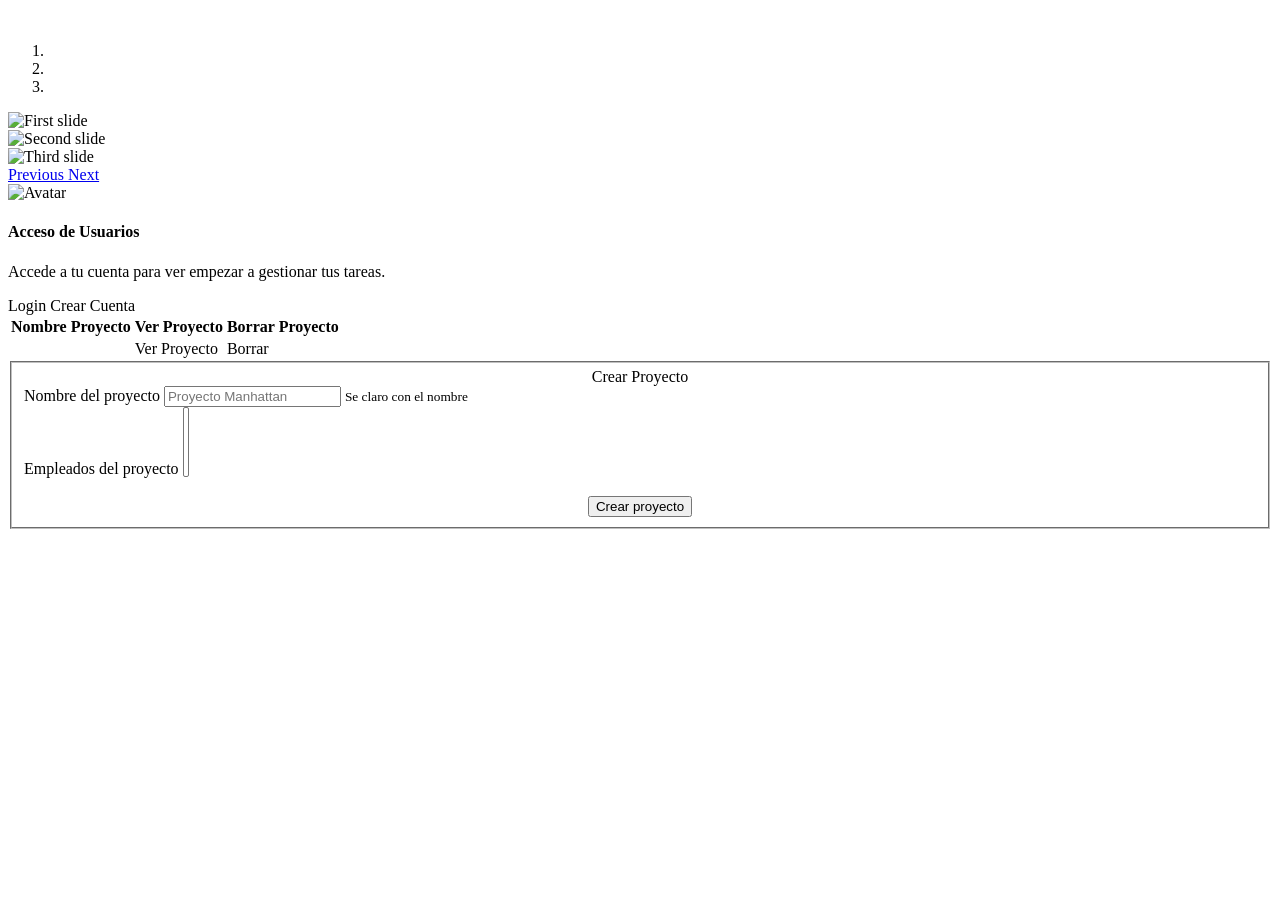
<file: src/main/resources/templates/index.html>
<!DOCTYPE html>
<html lang="es" xmlns:th="http://www.thymeleaf.org" xmlns:sec="http://www.thymeleaf.org/extras/spring-security">

<head>

	<title>Kanbanizame</title>

	<meta charset="UTF-8">

	<link rel="shortcut icon" th:href="@{/img/favicon.ico}">
	<link rel="stylesheet" type="text/css" th:href="@{/bootstrap/css/bootstrap.min.css}">
	<link rel="stylesheet" type="text/css" th:href="@{/css/estilo.css}">

	<!-- <script type="text/javascript" th:src="@{/js/ajax.js}"></script> -->
	<script type="text/javascript" th:src="@{/bootstrap/js/bootstrap.min.js}"></script>
	<script type="text/javascript" th:src="@{/js/jquery-3.5.0.js}"></script>

</head>

<body>

	<nav th:replace="fragments/navbar"></nav>

	<br>

	<!-- Usuarios no logueados -->
	<div id="wrapper" sec:authorize="isAnonymous()">
		<div class="izq">
			<div class="container">
				<div id="carouselExampleIndicators" class="carousel slide" data-ride="carousel">
					<ol class="carousel-indicators">
						<li data-target="#carouselExampleIndicators" data-slide-to="0"></li>
						<li data-target="#carouselExampleIndicators" data-slide-to="1"></li>
						<li data-target="#carouselExampleIndicators" data-slide-to="2"></li>
					</ol>
					<div class="carousel-inner">
						<div class="carousel-item active">
							<img class="d-block w-100" th:src="@{/img/img1.png}" alt="First slide">
						</div>
						<div class="carousel-item">
							<img class="d-block w-100" th:src="@{/img/img2.png}" alt="Second slide">
						</div>
						<div class="carousel-item">
							<img class="d-block w-100" th:src="@{/img/img3.png}" alt="Third slide">
						</div>
					</div>
					<a class="carousel-control-prev" href="#carouselExampleIndicators" role="button" data-slide="prev">
						<span class="carousel-control-prev-icon" aria-hidden="true"></span> <span
							class="sr-only">Previous</span>
					</a>
					<a class="carousel-control-next" href="#carouselExampleIndicators" role="button"
						data-slide="next"> 
						<span class="sr-only">Next</span>
						<span class="carousel-control-next-icon" aria-hidden="true"></span>	
					</a>
				</div>
			</div>
		</div>
		<div class="dch">

			<div class="card card-custom bg-white border-white border-0">
				<div class="card-custom-img"
					style="background-image: url(http://res.cloudinary.com/d3/image/upload/c_scale,q_auto:good,w_1110/trianglify-v1-cs85g_cc5d2i.jpg);">
				</div>
				<div class="card-custom-avatar">
					<img class="img-fluid" th:src="@{/img/149071.png}" alt="Avatar" />
				</div>
				<div class="card-body" style="overflow-y: auto">
					<h4 class="card-title">Acceso de Usuarios</h4>
					<p class="card-text">Accede a tu cuenta para ver empezar a
						gestionar tus tareas.</p>
				</div>
				<div class="card-footer" style="background: inherit; border-color: inherit;">
					<a th:href="@{/login}" class="btn btn-primary">Login</a> <a th:href="@{/usuario/alta}"
						class="btn btn-outline-primary">Crear
						Cuenta</a>
				</div>
			</div>

		</div>
	</div>

	<!-- Usuarios Logueados -->
	<div id="wrapper" sec:authorize="isAuthenticated()">

		<div class="izq">
			<table class="table table-hover">
				<thead>
					<tr class="table-primary">
						<th scope="col"> Nombre Proyecto </th>
						<th scope="col"> Ver Proyecto </th>
						<th sec:authorize="hasAuthority('manager')" scope="col">Borrar Proyecto</th>
					</tr>
				</thead>
				<tbody th:each="proyecto : ${proyectos}">
					<tr>
						<td th:text="${proyecto.nombre}"></td>
						<td>
							<a th:href="@{/proyecto/{id}(id=${proyecto.id_proyecto})}" class="btn btn-success">Ver
								Proyecto</a>
						</td>
						<td sec:authorize="hasAuthority('manager')">
							<a th:href="@{/proyecto/borrar/{id}(id=${proyecto.id_proyecto})}"
								class="btn btn-danger">Borrar</a>
						</td>
					</tr>

				</tbody>
			</table>
		</div>

		<div class="dch" sec:authorize="hasAuthority('manager')">
			<div class="card card-custom bg-white border-white border-0">
				<div class="card-body" style="overflow-y: auto">
					<form th:action="@{/proyecto/crear}" th:method="POST">
						<fieldset>
							<center>
								<legend>Crear Proyecto</legend>
							</center>

							<div class="form-group">
								<label for="inputNombre">Nombre del proyecto</label>
								<input type="text" name="nombreProyecto" class="form-control" id="inputNombre"
									placeholder="Proyecto Manhattan">
								<small id="inputNombre2" class="form-text text-muted">Se
									claro con el nombre </small>
							</div>
							<div class="form-group">
								<label for="selectTrabajadores">Empleados del proyecto</label>
								<select name="empleadosProyecto" class="form-control" id="selectTrabajadores" multiple>
									<option th:each="empleado : ${empleados}" th:text="${empleado.nombreUsuario}"
										th:value="${empleado.nombreUsuario}"></option>
								</select>

							</div>
							<br>
							<center><button class="btn btn-lg btn-primary btn-block" type="submit">Crear
									proyecto</button></center>

						</fieldset>
					</form>
				</div>
			</div>
		</div>
</body>


</html>
</file>
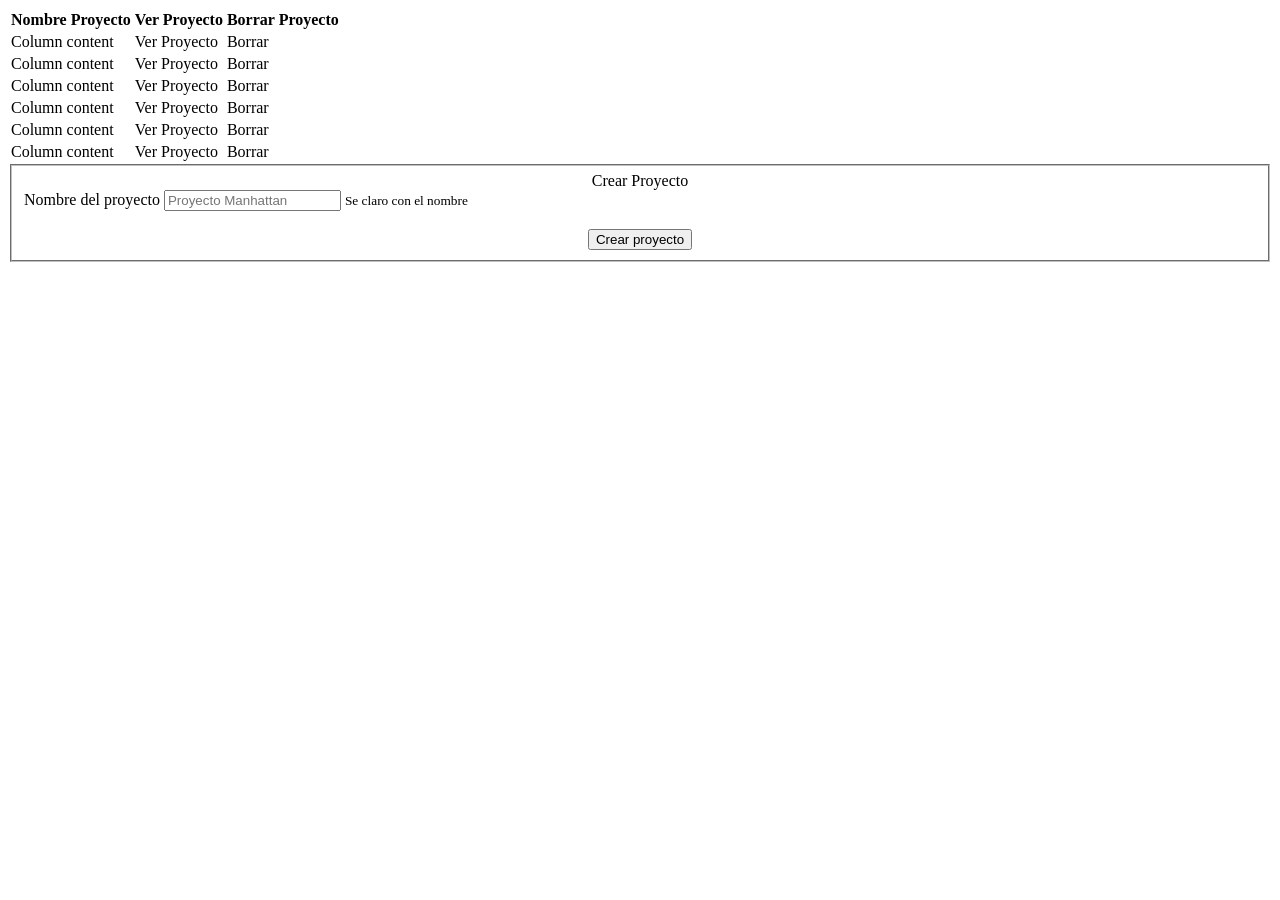
<file: bin/src/main/resources/templates/index.html>
<!DOCTYPE html>
<html lang="es" xmlns:th="http://www.thymeleaf.org" xmlns:sec="http://www.thymeleaf.org/extras/spring-security">

<head>
	<meta charset="UTF-8">
	<title>Kanbanizame</title>
	<link rel="stylesheet" th:href="@{/css/estilo.css}">


	<script th:src="@{/js/ajax.js}"></script>
</head>

<body>

	<nav th:replace="fragments/navbar"></nav>



	<!-- Usuarios no logueados -->
	<!-- 	<div id="wrapper"> -->
	<!-- 		<div class="izq"> -->
	<!-- 			<div class="container"> -->
	<!-- 				<div id="carouselExampleIndicators" class="carousel slide" -->
	<!-- 					data-ride="carousel"> -->
	<!-- 					<ol class="carousel-indicators"> -->
	<!-- 						<li data-target="#carouselExampleIndicators" data-slide-to="0" -->
	<!-- 							class="active"></li> -->
	<!-- 						<li data-target="#carouselExampleIndicators" data-slide-to="1"></li> -->
	<!-- 						<li data-target="#carouselExampleIndicators" data-slide-to="2"></li> -->
	<!-- 					</ol> -->
	<!-- 					<div class="carousel-inner"> -->
	<!-- 						<div class="carousel-item active"> -->
	<!-- 							<img class="d-block w-100" th:src="@{/img/img1.png}" -->
	<!-- 								alt="First slide"> -->
	<!-- 						</div> -->
	<!-- 						<div class="carousel-item"> -->
	<!-- 							<img class="d-block w-100" th:src="@{/img/img2.png}" -->
	<!-- 								alt="Second slide"> -->
	<!-- 						</div> -->
	<!-- 						<div class="carousel-item"> -->
	<!-- 							<img class="d-block w-100" th:src="@{/img/img3.png}" -->
	<!-- 								alt="Third slide"> -->
	<!-- 						</div> -->
	<!-- 					</div> -->
	<!-- 					<a class="carousel-control-prev" href="#carouselExampleIndicators" -->
	<!-- 						role="button" data-slide="prev"> <span -->
	<!-- 						class="carousel-control-prev-icon" aria-hidden="true"></span> <span -->
	<!-- 						class="sr-only">Previous</span> -->
	<!-- 					</a> <a class="carousel-control-next" href="#carouselExampleIndicators" -->
	<!-- 						role="button" data-slide="next"> <span -->
	<!-- 						class="carousel-control-next-icon" aria-hidden="true"></span> <span -->
	<!-- 						class="sr-only">Next</span> -->
	<!-- 					</a> -->
	<!-- 				</div> -->
	<!-- 			</div> -->
	<!-- 		</div> -->
	<!-- 		<div class="dch"> -->

	<!-- 			<div class="card card-custom bg-white border-white border-0"> -->
	<!-- 				<div class="card-custom-img" -->
	<!-- 					style="background-image: url(http://res.cloudinary.com/d3/image/upload/c_scale,q_auto:good,w_1110/trianglify-v1-cs85g_cc5d2i.jpg);"></div> -->
	<!-- 				<div class="card-custom-avatar"> -->
	<!-- 					<img class="img-fluid" th:src="@{/img/149071.png}" alt="Avatar" /> -->
	<!-- 				</div> -->
	<!-- 				<div class="card-body" style="overflow-y: auto"> -->
	<!-- 					<h4 class="card-title">Acceso de Usuarios</h4> -->
	<!-- 					<p class="card-text">Accede a tu cuenta para ver empezar a -->
	<!-- 						gestionar tus tareas.</p> -->
	<!-- 				</div> -->
	<!-- 				<div class="card-footer" -->
	<!-- 					style="background: inherit; border-color: inherit;"> -->
	<!-- 					<a th:href="@{/login}" class="btn btn-primary">Login</a> <a -->
	<!-- 						th:href="@{/usuario/alta}" class="btn btn-outline-primary">Crear -->
	<!-- 						Cuenta</a> -->
	<!-- 				</div> -->
	<!-- 			</div> -->




	<!-- 		</div> -->
	<!-- 	</div> -->


	<!-- 	Usuarios Logueados -->
	<div id="wrapper">



		<div class="izq">

			<table class="table table-hover">
				<thead>
					<tr class="table-primary">
						<th scope="col">Nombre Proyecto</th>
						<th scope="col">Ver Proyecto</th>
						<th scope="col">Borrar Proyecto</th>
					</tr>
				</thead>
				<tbody>
					<tr>
						<td>Column content</td>
						<td>
							<a th:href="@{/proyecto/perfil}" class="btn btn-success">Ver
								Proyecto</a>
						</td>
						<td>
							<a th:href="@{/proyecto/borrar/idProyecto}" class="btn btn-danger">Borrar</a>
						</td>
					</tr>
					<tr>
						<td>Column content</td>
						<td>
							<a th:href="@{/proyecto/perfil}" class="btn btn-success">Ver
								Proyecto</a>
						</td>
						<td>
							<a th:href="@{/proyecto/borrar/idProyecto}" class="btn btn-danger">Borrar</a>
						</td>
					</tr>
					<tr>
						<td>Column content</td>
						<td>
							<a th:href="@{/proyecto/perfil}" class="btn btn-success">Ver
								Proyecto</a>
						</td>
						<td>
							<a th:href="@{/proyecto/borrar/idProyecto}" class="btn btn-danger">Borrar</a>
						</td>
					</tr>
					<tr>
						<td>Column content</td>
						<td>
							<a th:href="@{/proyecto/perfil}" class="btn btn-success">Ver
								Proyecto</a>
						</td>
						<td>
							<a th:href="@{/proyecto/borrar/idProyecto}" class="btn btn-danger">Borrar</a>
						</td>
					</tr>
					<tr>
						<td>Column content</td>
						<td>
							<a th:href="@{/proyecto/perfil}" class="btn btn-success">Ver
								Proyecto</a>
						</td>
						<td>
							<a th:href="@{/proyecto/borrar/idProyecto}" class="btn btn-danger">Borrar</a>
						</td>
					</tr>
					<tr>
						<td>Column content</td>
						<td>
							<a th:href="@{/proyecto/perfil}" class="btn btn-success">Ver
								Proyecto</a>
						</td>
						<td>
							<a th:href="@{/proyecto/borrar/idProyecto}" class="btn btn-danger">Borrar</a>
						</td>
					</tr>

				</tbody>
			</table>

		</div>

		<div class="dch">

			<div class="card card-custom bg-white border-white border-0">
				<div class="card-body" style="overflow-y: auto">
					<form th:action="@{proyecto/crear}" th:method="POST">
						<fieldset>
							<center>
								<legend>Crear Proyecto</legend>
							</center>

							<div class="form-group">
								<label for="inputNombre">Nombre del proyecto</label> <input type="email"
									class="form-control" id="inputNombre" aria-describedby="emailHelp"
									placeholder="Proyecto Manhattan">
								<small id="inputNombre" class="form-text text-muted">Se
									claro con el nombre</small>
							</div>
							<br>
							<center><button class="btn btn-lg btn-primary btn-block" type="submit">Crear
									proyecto</button></center>

						</fieldset>
					</form>
				</div>
			</div>
		</div>
</body>


</html>
</file>
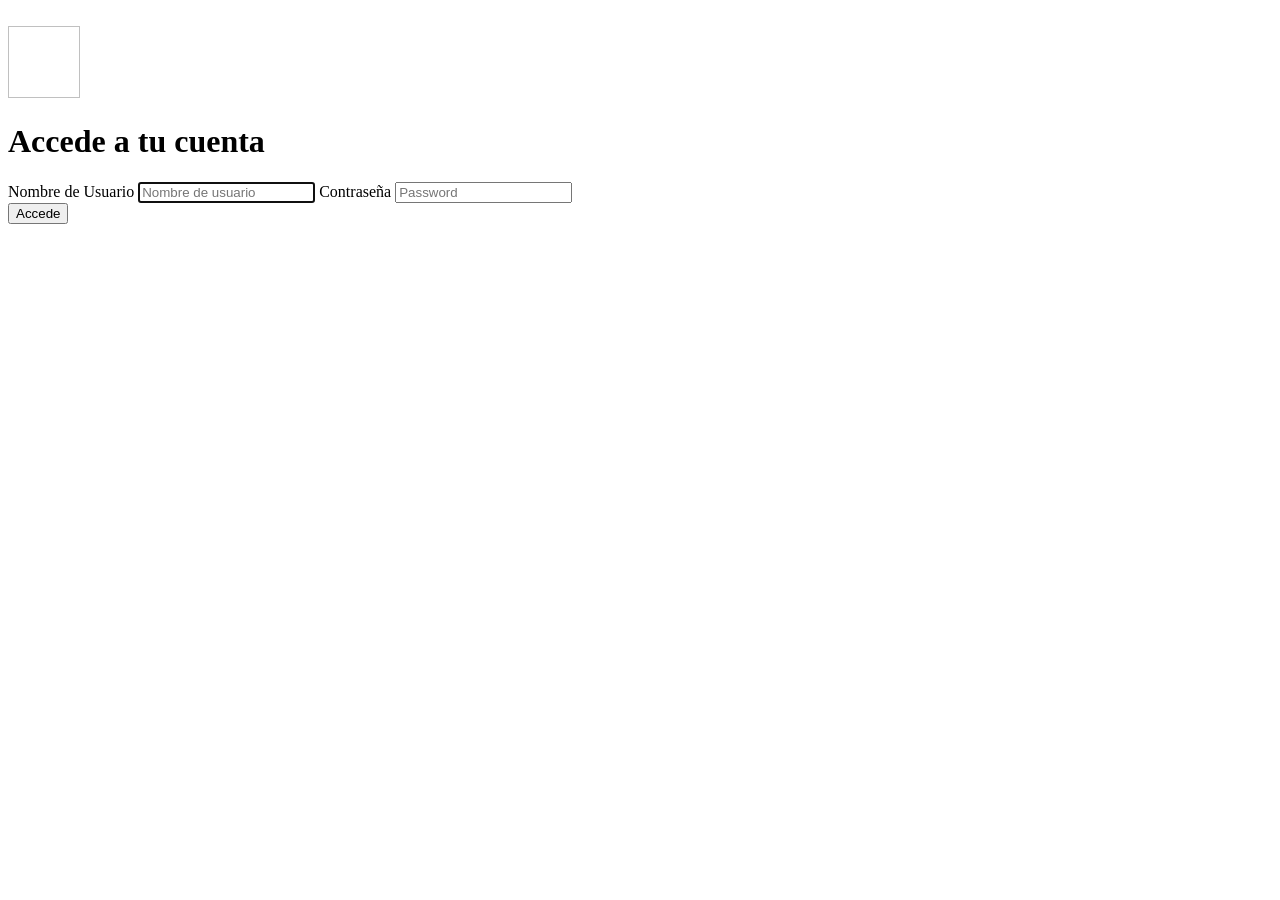
<file: src/main/resources/templates/login.html>
<!DOCTYPE html>
<html lang="es" xmlns:th="http://www.thymeleaf.org" xmlns:sec="http://www.thymeleaf.org/extras/spring-security">

<head>

	<title>SignIn Template for Bootstrap</title>

	<meta charset="utf-8">
	<meta name="viewport" content="width=device-width, initial-scale=1, shrink-to-fit=no">
	<meta name="description" content="">
	<meta name="author" content="Erick :)">

	<link rel="stylesheet" type="text/css" th:href="@{/bootstrap/css/bootstrap.min.css}">
	<link rel="stylesheet" type="text/css" th:href="@{/css/estilo.css}">

	<!-- Custom styles for this template -->
	<link rel="stylesheet" type="text/css" th:href="@{/css/signin.css}">

	<script type="text/javascript" th:src="@{/bootstrap/js/bootstrap.min.js}"></script>
	<script type="text/javascript" th:src="@{/js/jquery-3.5.0.js}"></script>

</head>

<body>

	<nav th:replace="/fragments/navbar"></nav>
	
	<br>
	
	<div id="wrapper" class="text-center">
		<form th:action="@{/login}" th:method="POST" class="form-signin">
			<img class="mb-4" th:src="@{/img/149071.png}" alt="" width="72" height="72">
			<h1 class="h3 mb-3 font-weight-normal">Accede a tu cuenta</h1>
			<label for="inputUsuario" class="sr-only">Nombre de Usuario</label> <input type="text" name="usuario"
				id="inputUsuario" class="form-control" placeholder="Nombre de usuario" required autofocus> <label
				for="inputPassword" class="sr-only">Contraseña</label> <input type="password" name="password"
				id="inputPassword" class="form-control" placeholder="Password" required>
			<div class="checkbox mb-3"></div>
			<button class="btn btn-lg btn-primary btn-block" type="submit">Accede</button>
		</form>
	</div>
</body>

</html>
</file>
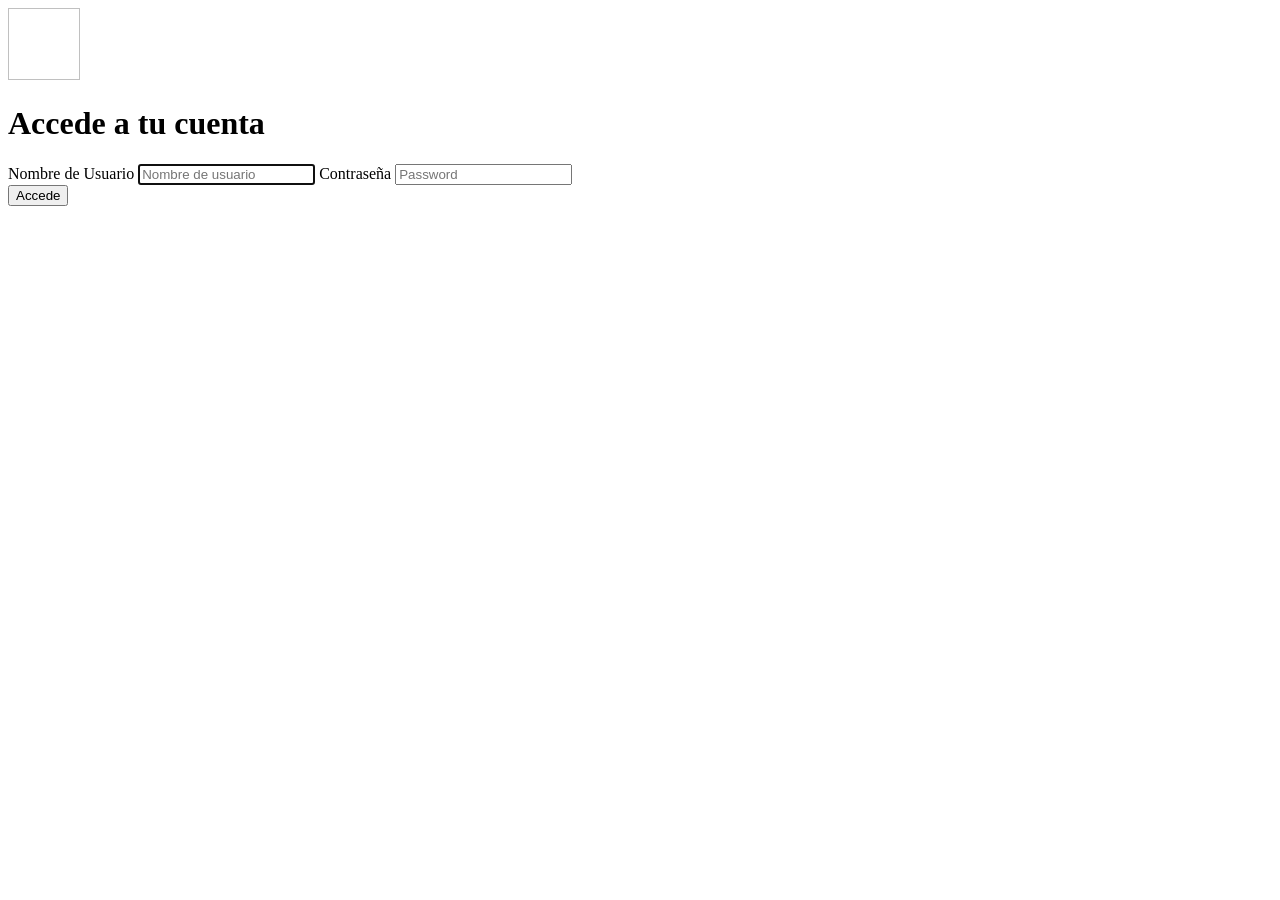
<file: bin/src/main/resources/templates/login.html>
<!DOCTYPE html>
<html lang="es" xmlns:th="http://www.thymeleaf.org"
	xmlns:sec="http://www.thymeleaf.org/extras/spring-security">
<head>
<meta charset="utf-8">
<meta name="viewport"
	content="width=device-width, initial-scale=1, shrink-to-fit=no">
<meta name="description" content="">
<meta name="author" content="">

<title>Signin Template for Bootstrap</title>
<script th:src="@{/js/jquery-3.5.0.js}"></script>
<link rel="stylesheet" th:href="@{/bootstrap/css/bootstrap.min.css}">
<link rel="stylesheet" th:href="@{/css/estilo.css}">
<script th:src="@{/bootstrap/js/bootstrap.min.js}"></script>

<!-- Custom styles for this template -->
<link th:href="@{/css/signin.css}" rel="stylesheet">
</head>

<body >

	<nav th:replace="fragments/navbar"></nav>
	
	
	<div id="wrapper" class="text-center">


		<form th:action="@{/login}" th:method="POST" class="form-signin">
			<img class="mb-4" th:src="@{/img/149071.png}" alt="" width="72"
				height="72">
			<h1 class="h3 mb-3 font-weight-normal">Accede a tu cuenta</h1>
			<label for="inputUsuario" class="sr-only">Nombre de Usuario</label> <input
				type="text" name="usuario" id="inputUsuario" class="form-control"
				placeholder="Nombre de usuario" required autofocus> <label
				for="inputPassword" class="sr-only">Contraseña</label> <input
				type="password" name="password" id="inputPassword"
				class="form-control" placeholder="Password" required>
			<div class="checkbox mb-3"></div>
			<button class="btn btn-lg btn-primary btn-block" type="submit">Accede</button>
		</form>
	</div>
</body>
</html>
</file>
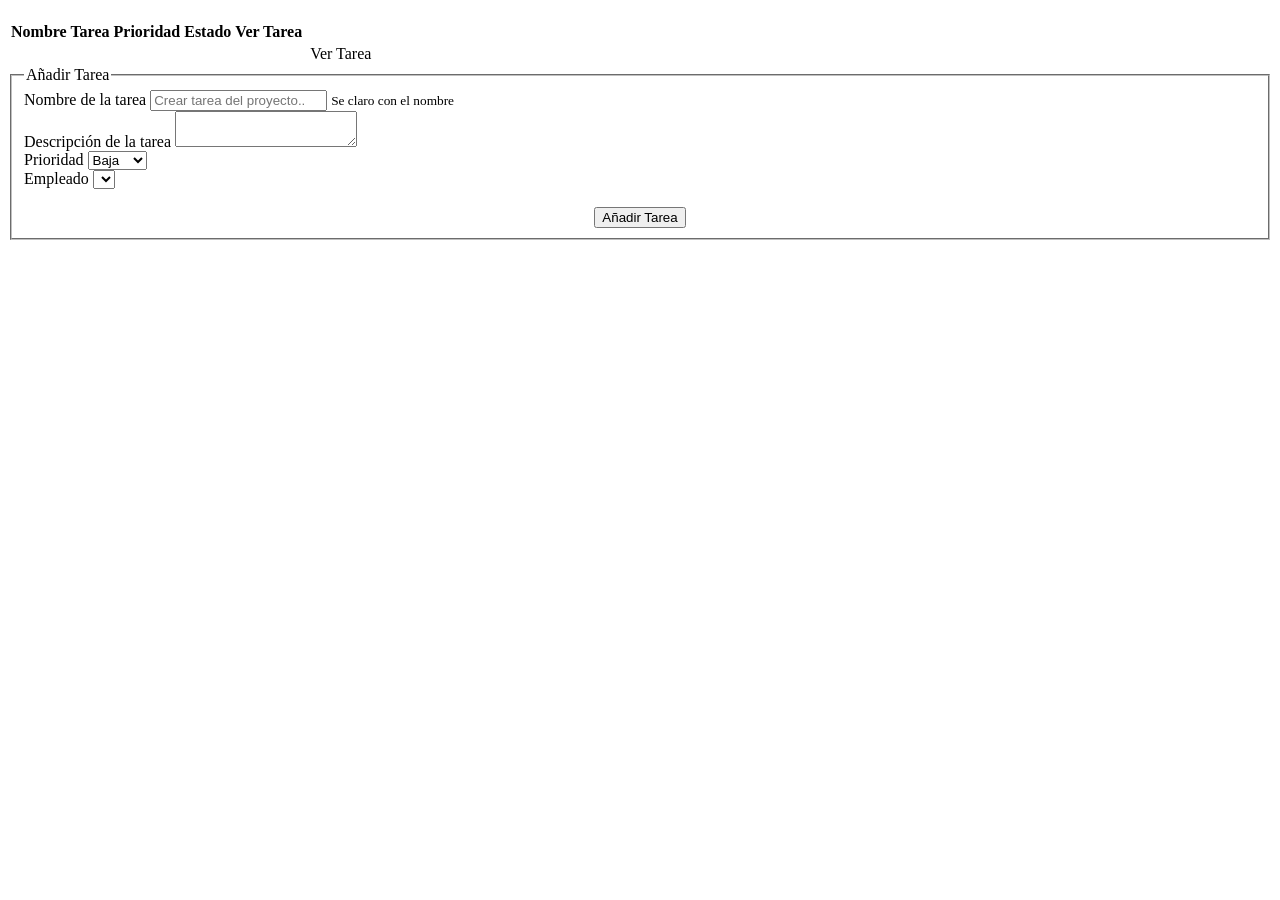
<file: src/main/resources/templates/proyecto/perfilProyecto(No Usar).html>
<!DOCTYPE html>
<html lang="es" xmlns:th="http://www.thymeleaf.org" xmlns:sec="http://www.thymeleaf.org/extras/spring-security">

<head>
	<meta charset="UTF-8">
	<title>Inicio</title>

	<link rel="stylesheet" type="text/css" th:href="@{/bootstrap/css/bootstrap.min.css}">
	<script type="text/javascript" th:src="@{/bootstrap/js/bootstrap.min.js}"></script>
	<script type="text/javascript" th:src="@{/js/jquery-3.5.0.js}"></script>

	<link rel="stylesheet" type="text/css" th:href="@{/css/estilo.css}">
	
	<script type="text/javascript" th:src="@{/js/ajax.js}"></script>

	<style>
		.badge {
			font-size: 1em;
		}
	</style>

</head>

<body>

	<nav th:replace="fragments/navbar"></nav>

	<div id="wrapper">

		<h2>
			<center th:text="${proyecto.nombre}"> </center>
		</h2>

		<div class="izq">

			<table class="table table-hover">
				<thead>
					<tr class="table-primary">
						<th scope="col">Nombre Tarea</th>
						<th scope="col">Prioridad</th>
						<th scope="col">Estado</th>
						<th scope="col">Ver Tarea</th>
					</tr>
				</thead>
				<tbody id="resultados">
					<tr th:each="tarea : ${tareas}">
						<td th:text="${tarea.titulo}"></td>

						<th:block th:switch="${tarea.prioridad}">
							<td th:case="'BAJA'">
								<span class="badge bg-primary" th:text="${tarea.prioridad}"></span>
							</td>
							<td th:case="'MEDIA'">
								<span class="badge bg-warning" th:text="${tarea.prioridad}"></span>
							</td>
							<td th:case="'ALTA'">
								<span class="badge bg-danger" th:text="${tarea.prioridad}"></span>
							</td>
						</th:block>
						
						<td th:text="${tarea.estado}"></td>
						<td><a type="button" class="btn btn-success" th:href="@{/tarea/{id}(id=${tarea.id_tarea})}">Ver Tarea</a></td>
					</tr>
				</tbody>
			</table>

		</div>

		<div class="dch">

			<div class="card card-custom bg-white border-white border-0">
				<div class="card-body" style="overflow-y: auto">
					<form th:action="@{/tarea/crear/{id}(id=${proyecto.id_proyecto})}" th:method="POST" id="formTareas">
						<fieldset>
							<legend>Añadir Tarea</legend>

							<div class="form-group">
								<label for="inputNombre">Nombre de la tarea</label>
								<input type="text" class="form-control" id="inputNombre" placeholder="Crear tarea del proyecto..">
								<small id="inputNombre2" class="form-text text-muted">Se claro con el nombre</small>
							</div>
							
							<div class="form-group">
								<label for="inputDescripcion">Descripción de la tarea</label>
								<textarea class="form-control" id="inputDescripcion"></textarea>
							</div>

							<div class="form-group">
								<label for="inputPrioridad">Prioridad</label>
								<select class="form-select" id="inputPrioridad">
									<option value="BAJA">Baja</option>
									<option value="MEDIA">Media</option>
									<option value="ALTA">Alta</option>
								</select>
							</div>

							<div class="form-group">
								<label for="inputTrabajadores">Empleado</label>
								<select class="form-select" id="inputTrabajador">
									<option th:each="empleado : ${empleados}" th:text="${empleado.nombreUsuario}" th:value="${empleado.nombreUsuario}"></option>
								</select>
							</div>
							<br>
							<center> <button id="anadirTarea" class="btn btn-lg btn-primary btn-block" type="submit">Añadir Tarea </button> </center>
						</fieldset>
					</form>
				</div>
			</div>
		</div>
</body>

</html>
</file>
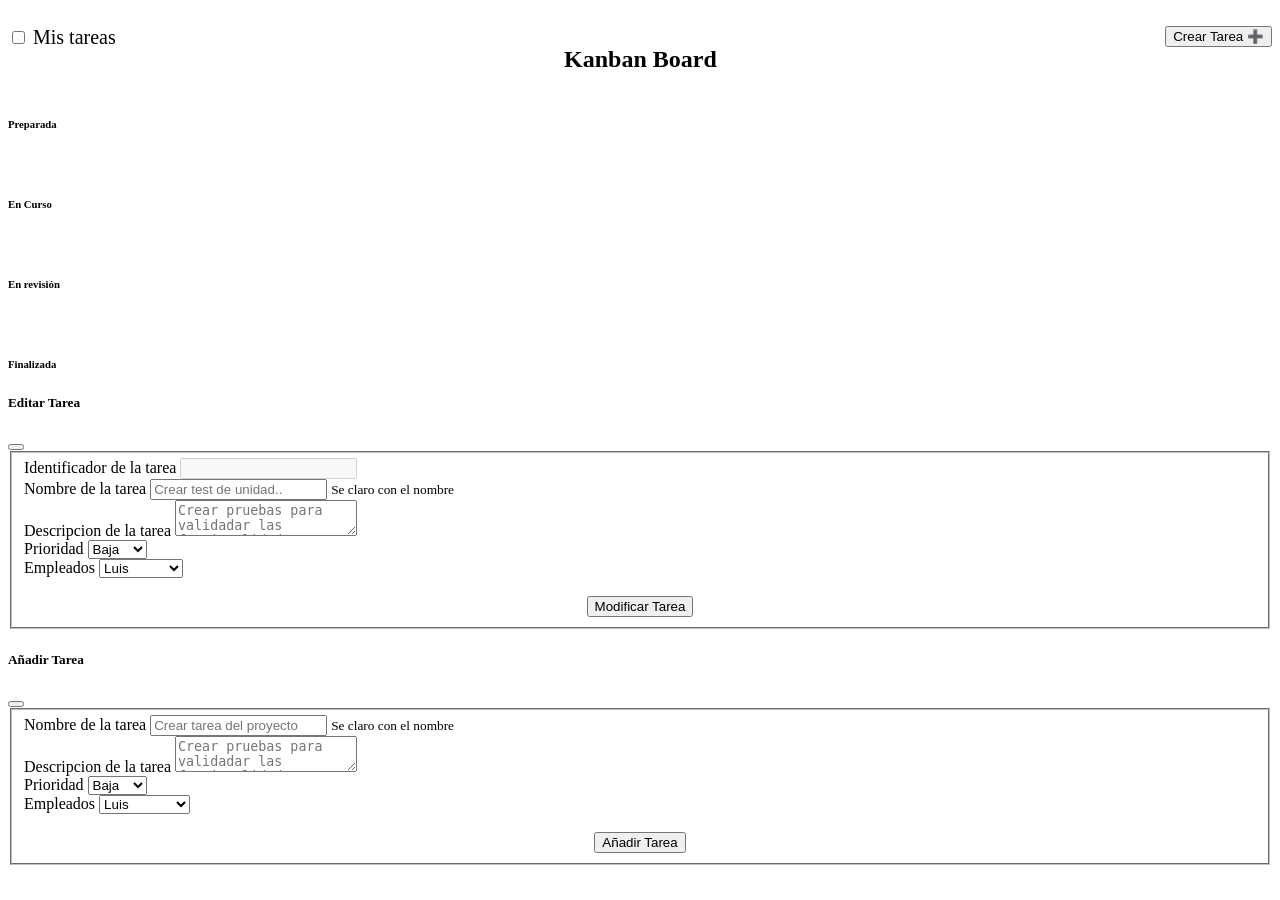
<file: src/main/resources/templates/proyecto/TareasAjax.html>
<!DOCTYPE html>
<html lang="es" xmlns:th="http://www.thymeleaf.org" xmlns:sec="http://www.thymeleaf.org/extras/spring-security">

<head>

	<title>Examen 2º Ev</title>

	<meta name="Author" content="Erick José">

	<link rel="stylesheet" th:href="@{/bootstrap/css/bootstrap.min.css}">

	<script type="text/javascript" th:src="@{/js/jquery-3.6.0.min.js}"></script>
	<script type="text/javascript" th:src="@{/bootstrap/js/bootstrap.min.js}"></script>
	<script type="text/javascript" th:src="@{/js/kanban.js}"></script>
	<script type="text/javascript" th:src="@{/js/tarea.js}"></script>
	<script type="text/javascript" th:src="@{/js/AjaxExamenCliente.js}"></script>

	<link rel="stylesheet" type="text/css" th:href="@{/css/kanban.css}" />
	<meta name="_csrf" th:content="${_csrf.token}" />
	<meta name="_csrf_header" th:content="${_csrf.headerName}" />

</head>

<body>

	<nav th:replace="fragments/navbar"></nav>

	<br>

	<div class="container-fluid pt-3">
		<div style="text-align: center;">
			<div class="form-check form-switch " style="float: left; font-size: 20px;">
				<input class="form-check-input" type="checkbox" id="misTareas">
				<label class="form-check-label" for="misTareas">Mis tareas</label>
			</div>
			
			<h2 class="font-weight-light " style="display: inline-block; text-align: center;">Kanban Board</h2>

			<button type="button" style="display: inline-block; float: right;" class="btn btn-success"
				onclick="$('#crear_modal').show()"> Crear Tarea ➕ </button>
		</div>
		<div class="row flex-row flex-sm-nowrap py-3">
			<div class="col-sm-6 col-md-4 col-xl-3">
				<div class="card bg-light">
					<div class="card-body">
						<h6 class="card-title text-uppercase text-truncate py- columna">Preparada</h6>
						<div class="items border border-light" id="Preparada">

							<div class="dropzone rounded" ondrop="drop(event)" ondragover="allowDrop(event)"
								ondragleave="clearDrop(event)"> &nbsp; </div>
							
						</div>
					</div>
				</div>
			</div>
			<div class="col-sm-6 col-md-4 col-xl-3">
				<div class="card bg-light">
					<div class="card-body">
						<h6 class="card-title text-uppercase text-truncate py-2 columna">En Curso</h6>
						<div class="items border border-light" id="En Curso">
						
							<div class="dropzone rounded" ondrop="drop(event)" ondragover="allowDrop(event)"
								ondragleave="clearDrop(event)"> &nbsp; </div>
								
						</div>
					</div>
				</div>
			</div>
			<div class="col-sm-6 col-md-4 col-xl-3">
				<div class="card bg-light">
					<div class="card-body">
						<h6 class="card-title text-uppercase text-truncate py-2 columna">En revisión</h6>
						<div class="items border border-light" id="En revisión">
							
							<div class="dropzone rounded" ondrop="drop(event)" ondragover="allowDrop(event)"
								ondragleave="clearDrop(event)"> &nbsp; </div>
						
						</div>
					</div>
				</div>
			</div>
			<div class="col-sm-6 col-md-4 col-xl-3">
				<div class="card">
					<div class="card-body">
						<h6 class="card-title text-uppercase text-truncate py-2 columna">Finalizada</h6>
						<div class="items border border-light" id="Finalizada">
							
						</div>
					</div>
				</div>
			</div>
		</div>
	</div>

	<div id="editar_modal" class="modal">
		<div class="modal-dialog" role="document">
			<div class="modal-content">
				<div class="modal-header">
					<h5 class="modal-title">Editar Tarea</h5>
					<button type="button" onclick="$('#editar_modal').hide()" class="btn-close" data-bs-dismiss="modal"
						aria-label="Close">
						<span aria-hidden="true"></span>
					</button>
				</div>
				<div class="modal-body">
					<form method="POST" class="form-signin">

						<fieldset>

							<div class="form-group">
								<label>Identificador de la tarea</label> <input type="text"
									class="form-control" id="inputId" disabled>
							</div>


							<div class="form-group">
								<label for="inputNombre2">Nombre de la tarea</label> <input type="text"
									class="form-control" id="inputNombre2" placeholder="Crear test de unidad..">
								<small class="form-text text-muted">Se
									claro con el nombre</small>
							</div>

							<div class="form-group">
								<label for="inputDescripcion2">Descripcion de la tarea</label> <textarea class="form-control"
									id="inputDescripcion2"
									placeholder="Crear pruebas para validadar las funcionalidades."></textarea>
							</div>

							<div class="form-group">
								<label for="inputPrioridad2">Prioridad</label>
								<select class="form-select" id="inputPrioridad2">
									<option value="BAJA">Baja</option>
									<option value="MEDIA">Media</option>
									<option value="ALTA">Alta</option>
								</select>
							</div>

							<div class="form-group">
								<label for="inputTrabajador2">Empleados</label> <select class="form-select"
									id="inputTrabajador2">
									<option value="luis">Luis</option>
									<option value="erick">Erik</option>
									<option value="sergio">Sergio</option>
									<option value="alejandro">Alejandro</option>
									<option value="salma">Salma</option>
									<option value="jessica">Jessica</option>
									<option value="moha">Moha</option>
									<option value="david">David</option>
									<option value="christopher">Christoper</option>
								</select>
							</div>
							<br>
							<center> <button id="editarTarea" class="btn btn-lg btn-primary btn-block"> Modificar Tarea </button> </center>

						</fieldset>
					</form>
					<div id="anadirBorrar"></div>
				</div>
			</div>
		</div>
	</div>

	<div id="crear_modal" class="modal">
		<div class="modal-dialog" role="document">
			<div class="modal-content">
				<div class="modal-header">
					<h5 class="modal-title">Añadir Tarea</h5>
					<button type="button" onclick="$('#crear_modal').hide()" class="btn-close" data-bs-dismiss="modal"
						aria-label="Close">
						<span aria-hidden="true"></span>
					</button>
				</div>
				<div class="modal-body">
					<form th:action="@{/tarea/crear/}" th:method="POST" class="form-signin">
						<fieldset>

							<div class="form-group">
								<label for="inputNombre">Nombre de la tarea</label> <input type="text"
									class="form-control" id="inputNombre" placeholder="Crear tarea del proyecto">
								<small id="inputNombre" class="form-text text-muted">Se
									claro con el nombre</small>
							</div>
							<div class="form-group">
								<label for="inputNombre">Descripcion de la tarea</label> <textarea class="form-control"
									id="inputDescripcion"
									placeholder="Crear pruebas para validadar las funcionalidades."></textarea>
							</div>
							<div class="form-group">
								<label for="inputPrioridad">Prioridad</label>
								<select class="form-select" id="inputPrioridad">
									<option value="BAJA">Baja</option>
									<option value="MEDIA">Media</option>
									<option value="ALTA">Alta</option>
								</select>
							</div>

							<div class="form-group">
								<label for="inputTrabajador">Empleados</label> <select class="form-select"
									id="inputTrabajador">
									<option value="1">Luis</option>
									<option value="2">Erik</option>
									<option value="3">Sergio</option>
									<option value="4">Alejandro</option>
									<option value="5">Salma</option>
									<option value="6">Jessica</option>
									<option value="7">Moha</option>
									<option value="8">David</option>
									<option value="9">Christohper</option>
								</select>
							</div>
							<br>
							<center> <button class="btn btn-lg btn-primary btn-block" type="submit" id="anadirTarea">Añadir Tarea </button> </center>

						</fieldset>
					</form>
				</div>
			</div>
		</div>
	</div>



</body>

</html>
</file>
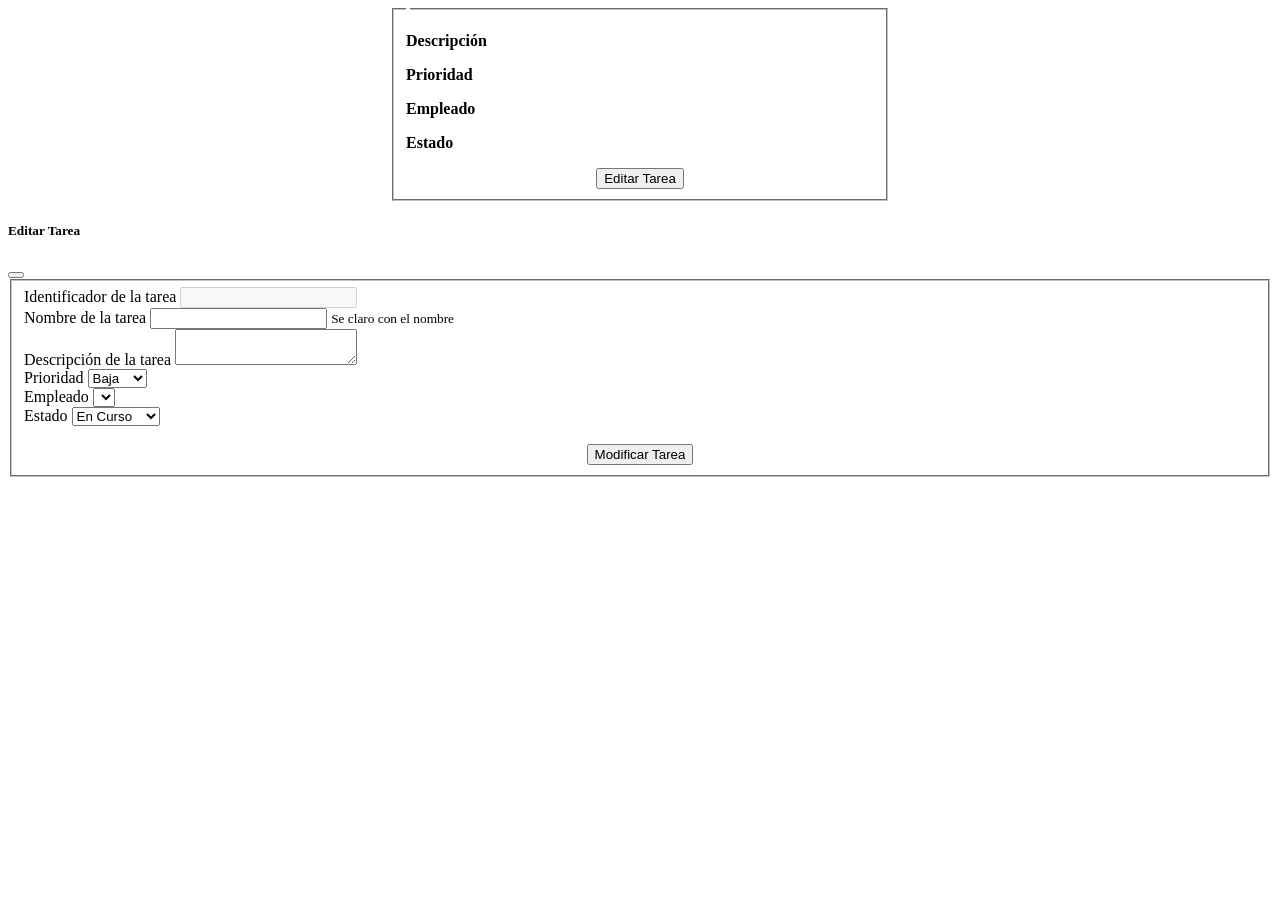
<file: src/main/resources/templates/tarea/perfilTarea.html>
<!DOCTYPE html>
<html lang="es" xmlns:th="http://www.thymeleaf.org" xmlns:sec="http://www.thymeleaf.org/extras/spring-security">

<head>
	<meta charset="UTF-8">
	<title>Tarea</title>

	<link rel="stylesheet" type="text/css" th:href="@{/bootstrap/css/bootstrap.min.css}">
	<script type="text/javascript" th:src="@{/bootstrap/js/bootstrap.min.js}"></script>
	<script type="text/javascript" th:src="@{/js/jquery-3.5.0.js}"></script>

	<link rel="stylesheet" type="text/css" th:href="@{/css/estilo.css}">

	<style>
		.badge {
			font-size: 1em;
		}

		#datos {
			width: 500px;
			margin-right: auto;
			margin-left: auto;
		}
	</style>

	<link type="text/css" th:href="@{/css/signin.css}" rel="stylesheet">

	<script>

		function editarTarea() {
			$("#modal").show();
		}

		function cerrarModal() {
			$("#modal").hide();
		}

	</script>

</head>

<body>

	<nav th:replace="fragments/navbar"></nav>

	<div id="wrapper" class="text-center">

		<div id="datos">
			<fieldset>
				<legend th:text="${tarea.titulo}"></legend>

				<p><strong>Descripción</strong></p>
				<p th:text="${tarea.descripcion}"></p>

				<p><strong>Prioridad</strong></p>
				<p th:text="${tarea.prioridad}"></p>

				<p><strong>Empleado</strong></p>
				<p th:text="${empleado.nombreUsuario}"></p>

				<p><strong>Estado</strong></p>
				<p th:text="${tarea.estado}"></p>

				<center>
					<button onclick="editarTarea()" class="btn btn-lg btn-primary btn-block">Editar Tarea </button>
				</center>
			</fieldset>
		</div>
	</div>

	<div id="modal" class="modal">
		<div class="modal-dialog" role="document">
			<div class="modal-content">
				<div class="modal-header">
					<h5 class="modal-title">Editar Tarea</h5>
					<button type="button" onclick="cerrarModal()" class="btn-close" data-bs-dismiss="modal"
						aria-label="Close">
						<span aria-hidden="true"></span>
					</button>
				</div>
				<div class="modal-body">
					<form th:action="@{/tarea/modificar/{id}(id=${tarea.id_tarea})}" th:method="POST" class="form-signin">

						<fieldset>

							<div class="form-group">
								<label for="inputNombre">Identificador de la tarea</label>
								<input type="text" th:value="${tarea.id_tarea}" class="form-control" id="inputId" disabled/>
							</div>


							<div class="form-group">
								<label for="inputNombre">Nombre de la tarea</label>
								<input type="text" th:value="${tarea.titulo}" class="form-control" name="Nombre"  id="inputNombre">
								<small id="inputNombre2" class="form-text text-muted">Se
									claro con el nombre</small>
							</div>
							
							<div class="form-group">
								<label for="inputDescripcion">Descripción de la tarea</label>
								<textarea class="form-control" id="inputDescripcion" name="Descripcion"></textarea>
							</div>

							<div class="form-group">
								<label for="inputPrioridad">Prioridad</label>
								<select class="form-select" name="Prioridad">
									<option value="BAJA">Baja</option>
									<option value="MEDIA">Media</option>
									<option value="ALTA">Alta</option>
								</select>
							</div>

							<div class="form-group">
								<label for="inputTrabajadores">Empleado</label>
								<select class="form-select" name="Trabajador">
									<option th:each="empleado : ${empleados}" th:text="${empleado.nombreUsuario}" th:value="${empleado.nombreUsuario}"></option>
								</select>
							</div>
							
							<div class="form-group">
								<label for="inputEstado">Estado</label>
								<select class="form-select" name="Estado">
									<option value="En Curso">En Curso</option>
									<option value="En revisión">En revisión</option>
									<option value="Finalizada">Finalizada</option>
								</select>
							</div>
							<br>
							<center> <button type="submit" class="btn btn-lg btn-primary btn-block">Modificar Tarea </button> </center>
						</fieldset>
					</form>
				</div>
			</div>
		</div>
	</div>

</body>

</html>
</file>
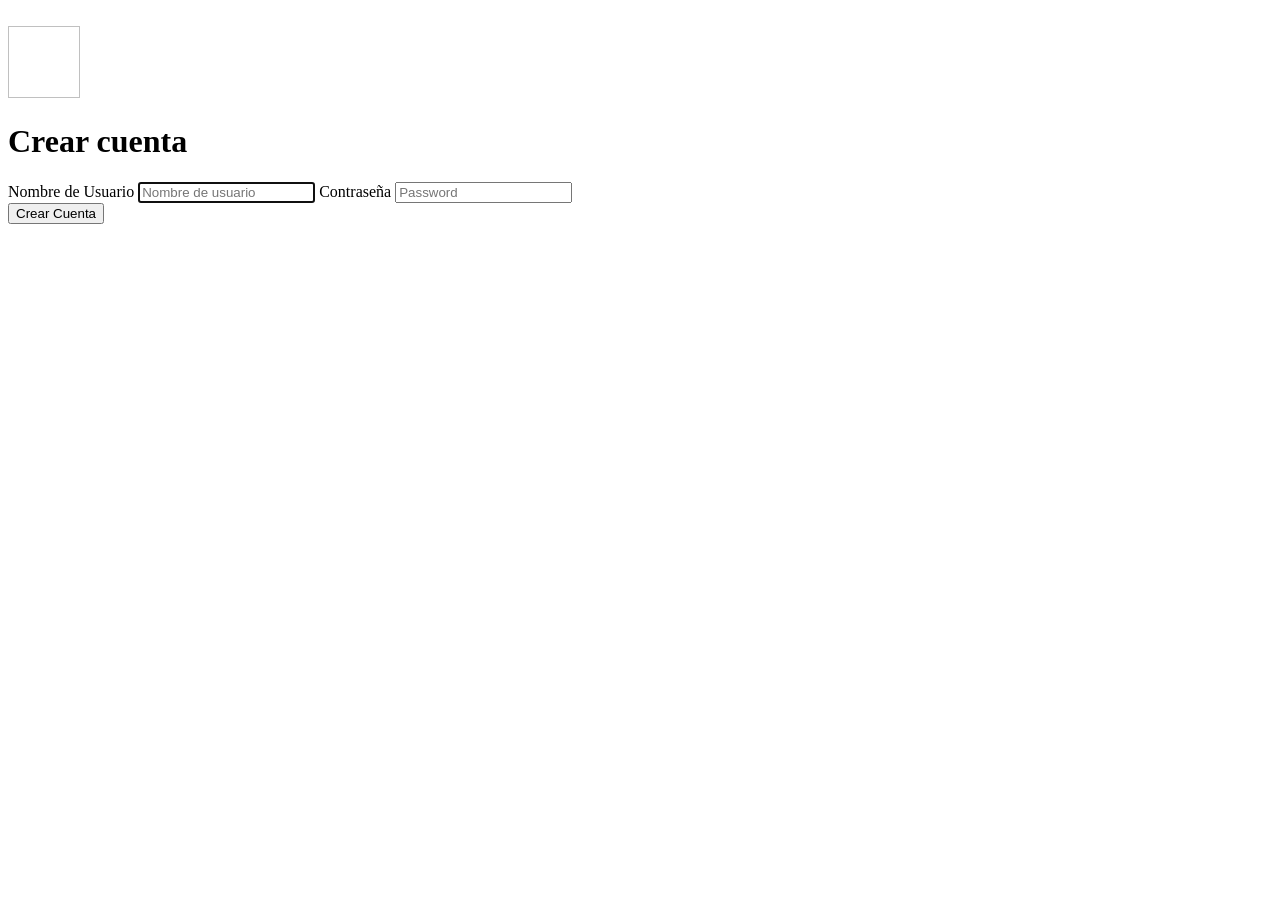
<file: src/main/resources/templates/usuario/alta.html>
<!DOCTYPE html>
<html lang="es" xmlns:th="http://www.thymeleaf.org" xmlns:sec="http://www.thymeleaf.org/extras/spring-security">

<head>
	<meta charset="utf-8">
	<meta name="viewport" content="width=device-width, initial-scale=1, shrink-to-fit=no">
	<meta name="description" content="">
	<meta name="author" content="">


	<title>Alta</title>
	<script th:src="@{/js/jquery-3.5.0.js}"></script>
	<link rel="stylesheet" th:href="@{/bootstrap/css/bootstrap.min.css}">
	<link rel="stylesheet" th:href="@{/css/estilo.css}">
	<script th:src="@{/bootstrap/js/bootstrap.min.js}"></script>


	<!-- Custom styles for this template -->
	<link th:href="@{/css/signin.css}" rel="stylesheet">

</head>

<body>

	<nav th:replace="fragments/navbar"></nav>
	
	<br>

	<div id="wrapper" class="text-center">

		<form th:action="@{/usuario/crear}" th:method="POST" class="form-signin">
			<img class="mb-4" th:src="@{/img/149071.png}" alt="" width="72" height="72">
			<h1 class="h3 mb-3 font-weight-normal">Crear cuenta</h1>
			<label for="inputUsuario" class="sr-only">Nombre de Usuario</label> <input type="text" name="usuario"
				id="inputUsuario" class="form-control" placeholder="Nombre de usuario" required autofocus> <label
				for="inputPassword" class="sr-only">Contraseña</label> <input type="password" name="password"
				id="inputPassword" class="form-control" placeholder="Password" required>
			<div class="checkbox mb-3"></div>
			<button class="btn btn-lg btn-primary btn-block" type="submit">Crear Cuenta</button>
		</form>
	</div>
</body>


</html>
</file>
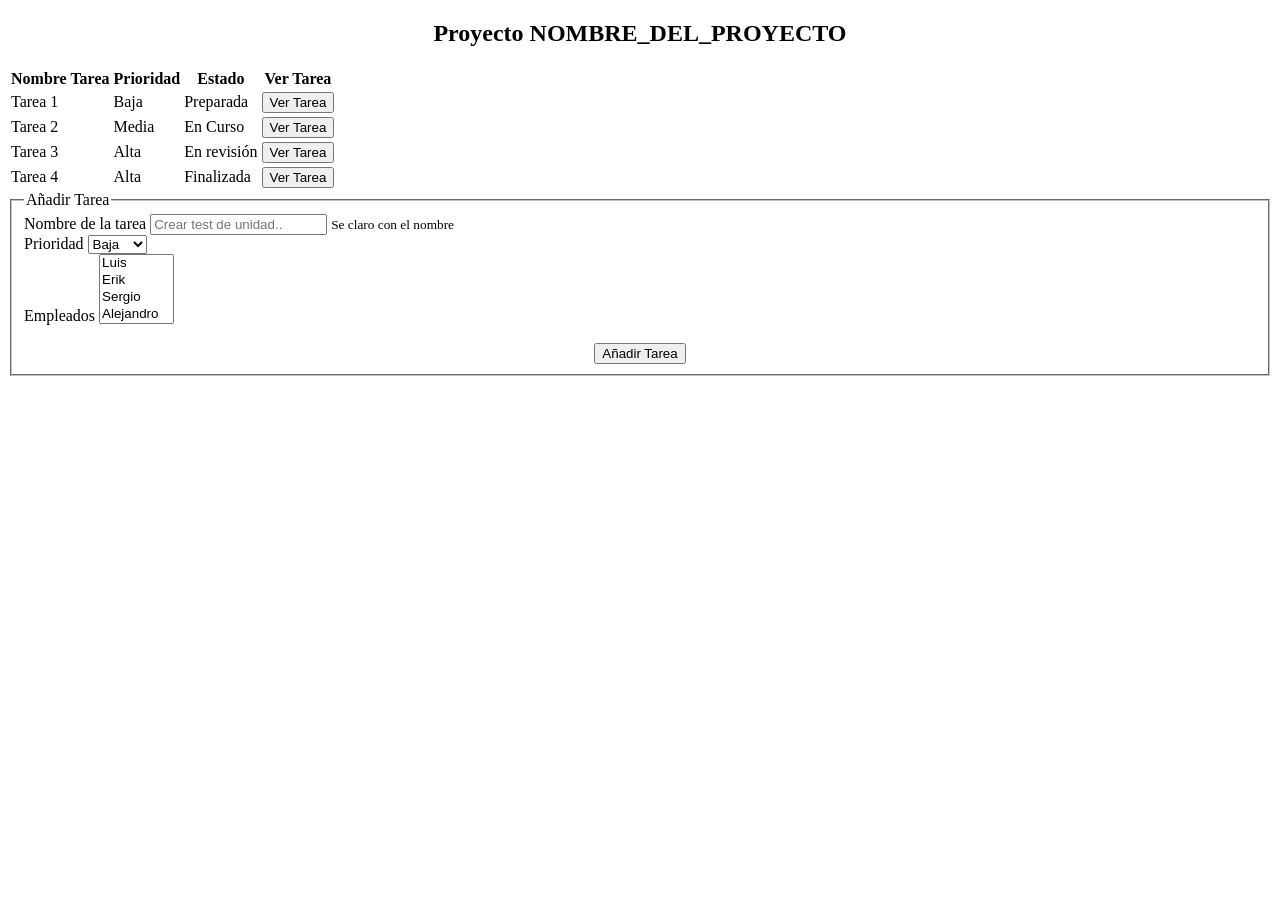
<file: bin/src/main/resources/templates/proyecto/perfilProyecto.html>
<!DOCTYPE html>
<html lang="es" xmlns:th="http://www.thymeleaf.org" xmlns:sec="http://www.thymeleaf.org/extras/spring-security">

<head>
	<meta charset="UTF-8">
	<title>Inicio</title>
	<link rel="stylesheet" th:href="@{/css/estilo.css}">
	<script th:src="@{/js/ajax.js}"></script>

	<style>
		.badge {
			font-size: 1em;
		}
	</style>


</head>

<body>

	<nav th:replace="fragments/navbar"></nav>

	<div id="wrapper">

		<h2>
			<center> Proyecto NOMBRE_DEL_PROYECTO </center>
		</h2>

		<div class="izq">

			<table class="table table-hover">
				<thead>
					<tr class="table-primary">
						<th scope="col">Nombre Tarea</th>
						<th scope="col">Prioridad</th>
						<th scope="col">Estado</th>
						<th scope="col">Ver Tarea</th>
					</tr>
				</thead>
				<tbody>
					<tr>
						<td>Tarea 1</td>
						<td><span class="badge bg-primary">Baja</span></td>
						<td>Preparada
						</td>
						<td><button type="button" class="btn btn-success">Ver
								Tarea</button></td>
					</tr>
					<tr>
						<td>Tarea 2</td>
						<td><span class="badge bg-warning">Media</span></td>
						<td> En Curso</td>
						<td><button type="button" class="btn btn-success">Ver
								Tarea</button></td>
					</tr>
					<tr>
						<td>Tarea 3</td>
						<td><span class="badge bg-danger">Alta</span></td>
						<td>En revisión</td>
						<td><button type="button" class="btn btn-success">Ver
								Tarea</button></td>
					</tr>
					<tr>
						<td>Tarea 4</td>
						<td><span class="badge bg-danger">Alta</span></td>
						<td>Finalizada</td>
						<td><button type="button" class="btn btn-success">Ver
								Tarea</button></td>
					</tr>


				</tbody>
			</table>

		</div>

		<div class="dch">

			<div class="card card-custom bg-white border-white border-0">
				<div class="card-body" style="overflow-y: auto">
					<form th:action="@{/tarea/crear}" th:method="POST">
						<fieldset>
							<legend>Añadir Tarea</legend>

							<div class="form-group">
								<label for="inputNombre">Nombre de la tarea</label> <input type="email"
									class="form-control" id="inputNombre" aria-describedby="emailHelp"
									placeholder="Crear test de unidad..">
								<small id="inputNombre" class="form-text text-muted">Se
									claro con el nombre</small>
							</div>

							<div class="form-group">
								<label for="inputPrioridad">Prioridad</label>
								<select class="form-select" id="inputPrioridad">
									<option value="1">Baja</option>
									<option value="2">Media</option>
									<option value="3">Alta</option>
								</select>
							</div>



							<div class="form-group">
								<label for="inputTrabajadores">Empleados</label> <select multiple="" class="form-select"
									id="inputTrabajadores">
									<option value="1">Luis</option>
									<option value="2">Erik</option>
									<option value="3">Sergio</option>
									<option value="4">Alejandro</option>
									<option value="5">Salma</option>
									<option value="6">Jessica</option>
									<option value="7">Moha</option>
									<option value="8">David</option>
									<option value="9">Christohper</option>
								</select>
							</div>
							<br>
							<center> <button class="btn btn-lg btn-primary btn-block" type="submit">Añadir Tarea
								</button> </center>

						</fieldset>
					</form>
				</div>
			</div>
		</div>
</body>

</html>
</file>
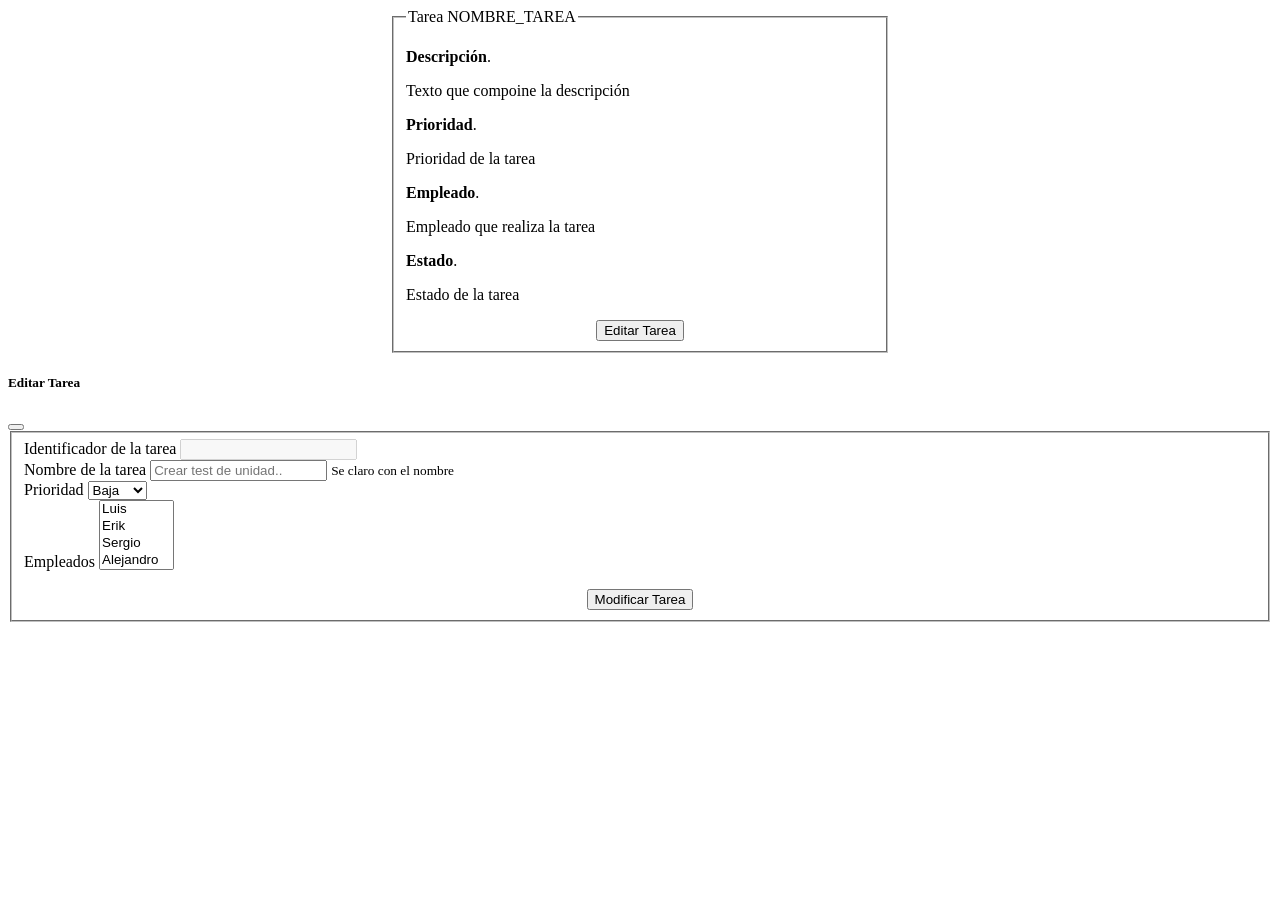
<file: bin/src/main/resources/templates/tarea/perfilTarea.html>
<!DOCTYPE html>
<html lang="es" xmlns:th="http://www.thymeleaf.org" xmlns:sec="http://www.thymeleaf.org/extras/spring-security">

<head>
	<meta charset="UTF-8">
	<title>Inicio</title>
	<link rel="stylesheet" th:href="@{/css/estilo.css}">
	<script th:src="@{/js/ajax.js}"></script>

	<style>
		.badge {
			font-size: 1em;
		}
		
	#datos {width:  500px;
	margin-right: auto;
	margin-left: auto;
	}
	</style>
	<link th:href="@{/css/signin.css}" rel="stylesheet">


	<script>

		function editarTarea() {
			$("#modal").show();
		}
		
		function cerrarModal(){
			$("#modal").hide();
		}
		
	</script>

</head>

<body>

	<nav th:replace="fragments/navbar"></nav>

	<div id="wrapper" class="text-center">

<div id="datos">
		<fieldset>
			<legend>Tarea NOMBRE_TAREA</legend>

				<p><strong>Descripción</strong>.</p>
				<p>Texto que compoine la descripción</p>
				
				<p><strong>Prioridad</strong>.</p>
				<p>Prioridad de la tarea</p>
				
				<p><strong>Empleado</strong>.</p>
				<p>Empleado que realiza la tarea</p>
				<p><strong>Estado</strong>.</p>
				<p>Estado de la tarea</p>
						


			
			<center> <button onclick="editarTarea()" class="btn btn-lg btn-primary btn-block">Editar Tarea
				</button> </center>

		</fieldset>
		
		</div>
	</div >

	<div id="modal" class="modal">
		<div class="modal-dialog" role="document">
			<div class="modal-content">
				<div class="modal-header">
					<h5 class="modal-title">Editar Tarea</h5>
					<button type="button" onclick="cerrarModal()" class="btn-close" data-bs-dismiss="modal" aria-label="Close">
						<span aria-hidden="true"></span>
					</button>
				</div>
				<div class="modal-body">
					<form th:action="@{/tarea/editar}" th:method="POST" class="form-signin">

						<fieldset>

							<div class="form-group">
								<label for="inputNombre">Identificador de la tarea</label> <input type="text"
									class="form-control" id="inputId" disabled>
							</div>


							<div class="form-group">
								<label for="inputNombre">Nombre de la tarea</label> <input type="text"
									class="form-control" id="inputNombre" aria-describedby="emailHelp"
									placeholder="Crear test de unidad..">
								<small id="inputNombre" class="form-text text-muted">Se
									claro con el nombre</small>
							</div>

							<div class="form-group">
								<label for="inputPrioridad">Prioridad</label>
								<select class="form-select" id="inputPrioridad">
									<option value="1">Baja</option>
									<option value="2">Media</option>
									<option value="3">Alta</option>
								</select>
							</div>



							<div class="form-group">
								<label for="inputTrabajadores">Empleados</label> <select multiple="" class="form-select"
									id="inputTrabajadores">
									<option value="1">Luis</option>
									<option value="2">Erik</option>
									<option value="3">Sergio</option>
									<option value="4">Alejandro</option>
									<option value="5">Salma</option>
									<option value="6">Jessica</option>
									<option value="7">Moha</option>
									<option value="8">David</option>
									<option value="9">Christohper</option>
								</select>
							</div>
							<br>
							<center> <button onclick="editarTarea" class="btn btn-lg btn-primary btn-block">Modificar
									Tarea
								</button> </center>

						</fieldset>
					</form>
				</div>
			</div>
		</div>
	</div>

</body>

</html>
</file>
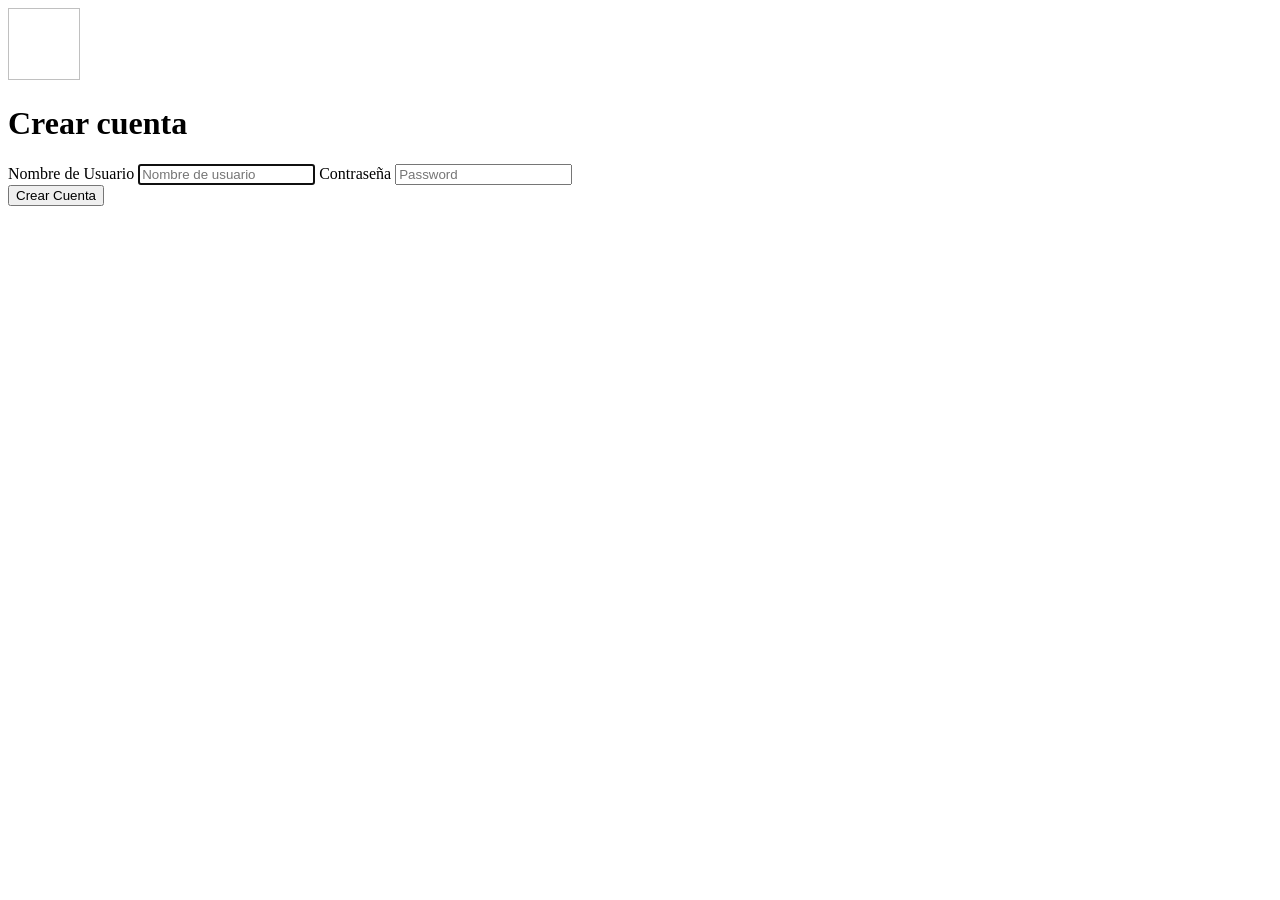
<file: bin/src/main/resources/templates/usuario/alta.html>
<!DOCTYPE html>
<html lang="es" xmlns:th="http://www.thymeleaf.org"
	xmlns:sec="http://www.thymeleaf.org/extras/spring-security">
<head>
<meta charset="utf-8">
<meta name="viewport"
	content="width=device-width, initial-scale=1, shrink-to-fit=no">
<meta name="description" content="">
<meta name="author" content="">


<title>Alta</title>
<script th:src="@{/js/jquery-3.5.0.js}"></script>
<link rel="stylesheet" th:href="@{/bootstrap/css/bootstrap.min.css}">
<link rel="stylesheet" th:href="@{/css/estilo.css}">
<script th:src="@{/bootstrap/js/bootstrap.min.js}"></script>


<!-- Custom styles for this template -->
<link th:href="@{/css/signin.css}" rel="stylesheet">

</head>
<body >

	<nav th:replace="fragments/navbar"></nav>

	<div id="wrapper" class="text-center">


		<form th:action="@{/usuario/alta}" th:method="POST" class="form-signin">
			<img class="mb-4" th:src="@{/img/149071.png}" alt="" width="72"
				height="72">
			<h1 class="h3 mb-3 font-weight-normal">Crear cuenta</h1>
			<label for="inputUsuario" class="sr-only">Nombre de Usuario</label> <input
				type="text" name="usuario" id="inputUsuario" class="form-control"
				placeholder="Nombre de usuario" required autofocus> <label
				for="inputPassword" class="sr-only">Contraseña</label> <input
				type="password" name="password" id="inputPassword"
				class="form-control" placeholder="Password" required>
			<div class="checkbox mb-3"></div>
			<button class="btn btn-lg btn-primary btn-block" type="submit">Crear Cuenta</button>
		</form>
	</div>
</body>


</html>
</file>
